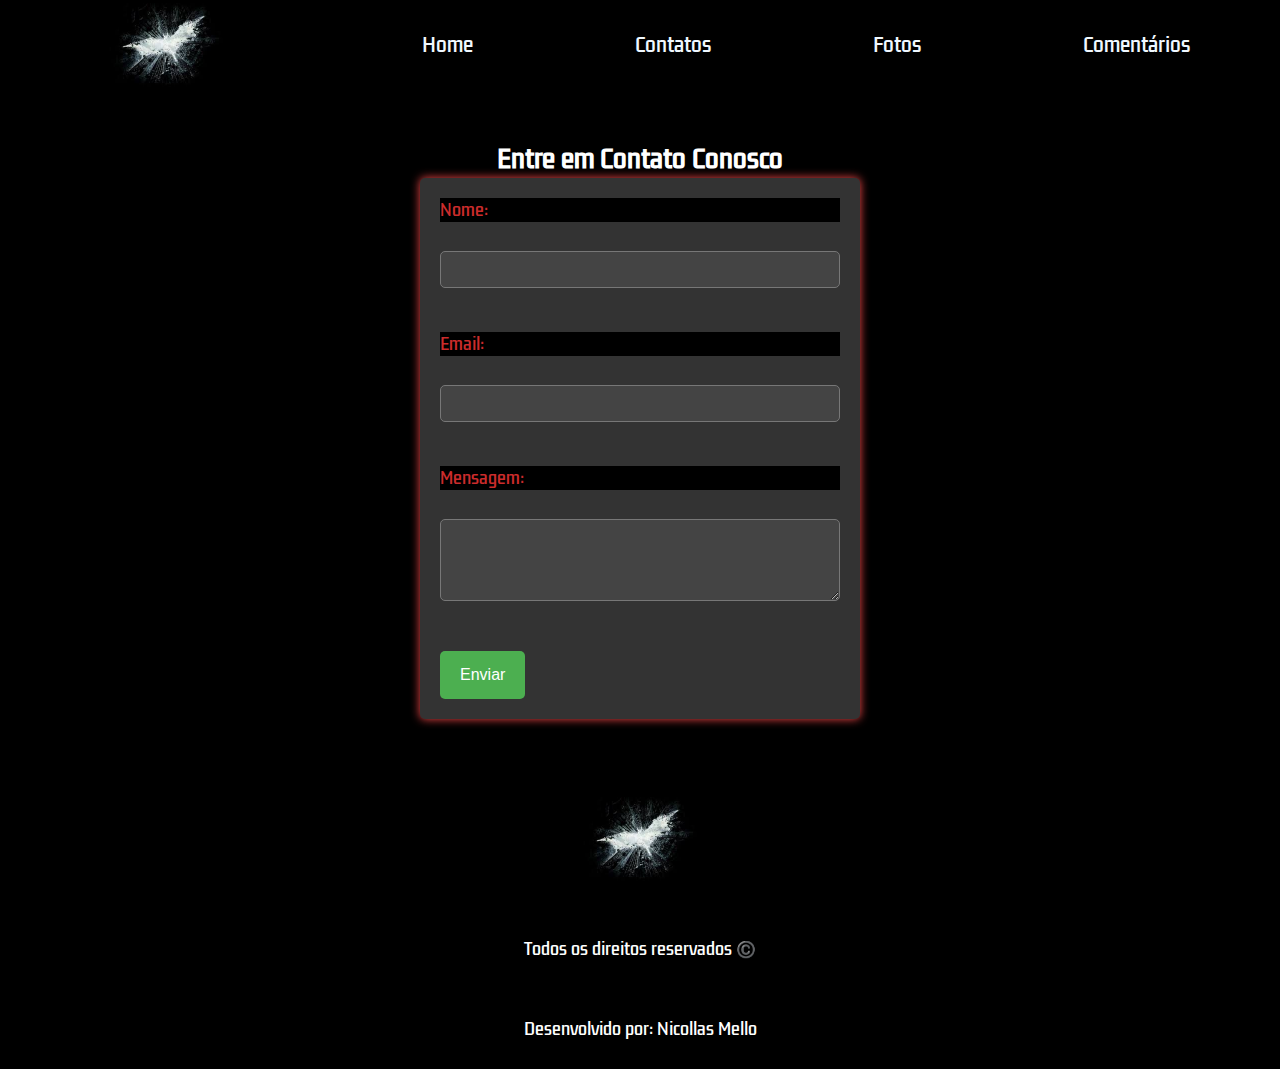
<file: contato.html>
<!DOCTYPE html>
<html lang="en">
<head>
    <meta charset="UTF-8">
    <meta name="viewport" content="width=device-width, initial-scale=1.0">
    <title>Contato</title>
    <link rel="stylesheet" href="./styles.css"/>
</head>
<body>
    <header>
        <img id="logo" src="./OIP.jpg"/>
            <nav>
                <ul>
                    <a href="./index.html">
                        <li>Home</li>
                    </a>

                    <a href="./contato.html">
                        <li>Contatos</li>
                    </a>

                    <a href="./fotos.html">
                        <li>Fotos</li>
                    </a>
                    <a href="./comentarios.html">
                    <li>Comentários</li>
                    </a>
                </ul>
            </nav>
    </header>
        
    <div>
        <h2>Entre em Contato Conosco</h2>
        
        <form action="#" method="post">
          <label for="name">Nome:</label><br>
          <input type="text" id="name" name="name" required><br><br>
          
          <label for="email">Email:</label><br>
          <input type="email" id="email" name="email" required><br><br>
          
          <label for="message">Mensagem:</label><br>
          <textarea id="message" name="message" rows="4" required></textarea><br><br>
          
          <input type="submit" value="Enviar">
        </form>
    </div>
       
    <footer>
        <img style="object-fit: contain;" id="logo" src="./OIP.jpg"/>
        <span>Todos os direitos reservados ©️</span>
        <span>Desenvolvido por: Nicollas Mello</span>

        <nav class="footer-navigation">
            <ul class="footer-list"
                <a href="./index.html">
                    <li>Home</li>
                </a>

                <a href="./contato.html">
                    <li>Contatos</li>
                </a>

                <a href="./fotos.html">
                    <li>Fotos</li>
                </a>
                <a href="./comentarios.html">
                <li>Comentários</li>
                </a>
            </ul>
        </nav>

</body>
</html>
</file>
<file: styles.css>
@import url('https://fonts.googleapis.com/css2?family=Kdam+Thmor+Pro&display=swap');

*{
    margin: 0;
    padding: 0;
    background-color: black;
    list-style: none;
    text-decoration: none;
}

header {
    height: 90px;
    display: flex;
    justify-content: space-around;
    align-items: center;
}

nav {
    width: 60%;
}

ul {
    display: flex;
    width: 100%;
    justify-content: space-between;
}

li {
    list-style: none;
    color: aliceblue;
    cursor: pointer;
    font-size: 19px;
    transition: .5s;
    font-family: 'kdam Thmor Pro', sans-serif;
}

li:hover{
    color: #d21617;
}

#logo  {
    width: 150px;
    height: auto;
}

#banner {
    background-image: url('https://i.redd.it/6092ltrt8nt71.jpg');
    background-position: 50% 50%;
    background-size: cover;
    width: 100%;
    height: 600px;
}

#trailer-container {
    width: 100% ;
    height: 400px;
    display: flex;
    justify-content: center;
    
}

.content {
    width: 60%;
    display: flex;
    align-items: center;
    justify-content: space-between;

}

.trailer {
    width: 50%;
}

#sinopse {
    width: 50%;
    display: flex;
    flex-direction: column;
    justify-content: space-between;
    margin-left: 30px;
}

.description {
    color: #fff;
    font-size: 19px;
    font-family: 'kdam Thmor Pro', sans-serif;
    width: 70%;
}

.button {
    width: 200px;
    height: 60px;
    background-color: #d21617;
    color: #fff;
    padding: 8px 10px;
    border-radius: 5px;
    cursor: pointer;
    transition: .8s;
    align-items: center;
    font-size: 18px;
    display: flex;
    justify-self: center;
    font-weight: bold;
    border: none;
    outline: none;
    margin-top: 25px;
}

.button:hover {
    background-color: #fff;
    color: #000;

}

.actor-cards-container {
    width: 100%;
    display: flex;
    justify-content: center;
    margin-top: 50px;
}

.cards-content {
    width: 100%;
    display: grid;
    grid-template-columns: repeat(3, 1fr);
    row-gap: 20px;
    column-gap: 40px;
}

.card {
    width: 100%;
    height: 600px;
    background-size: cover;
    background-position: 50% 50%;
    border-radius: 5px;
    cursor: pointer;
    transition: 1s;
    display: flex;
    flex-direction: column;
    justify-content: flex-end;
    padding: 0 0 20px 10px;
    color: #fff;
    font-size: 17px;
    font-family: 'kdam Thmor Pro', sans-serif;
}

.card:hover {
    transform: scale(1.05);
}

.banner-1 {
    background-image: url('https://noticiasdatv.uol.com.br/media/uploads/artigos_2021/batman-robert-pattinson-foto-divulgacao-warner-bros.jpg');
}

.banner-2 {
    background-image: url('https://pbs.twimg.com/media/FMOk4EiXEAURgip.jpg');
}

.banner-3 {
    background-image: url('https://static.wikia.nocookie.net/the-batman-universe/images/2/28/Jim_Gordon_Total_Film_still.jpg/revision/latest?cb=20220216015018');
}

footer {
    height: 300px;
    margin-top: 50px;
    display: flex;
    flex-direction: column;
    align-items: center;
    justify-content: space-around;
}

span{
    color: #fff;
    font-family: 'kdam Thmor Pro', sans-serif;
}

.footer-navigation {
    display: none
}

.footer-list{
    display: flex;
    flex-direction: column;
    align-items: center;
}



#comment-container {
    width: 100% ;
    height: 400px;
    display: flex;
    justify-content: center;
    
}

.comment {
    width: 60%;
    display: flex;
    align-items: center;
    justify-content: space-between;

}

.trailer2 {
    width: 50%;
}

#sinopse2 {
    width: 50%;
    display: flex;
    flex-direction: column;
    justify-content: space-between;
    margin-left: 60px;
}

.description2 {
    color: #fff;
    font-size: 16px;
    font-family: 'kdam Thmor Pro', sans-serif;
    width: 70%;
}


#banner2 {
    background-image: url('https://www.palmas.to.gov.br/media/banner/2_3_2022_15_43_4.jpg');
    background-position: 50% 50%;
    background-size: cover;
    width: 100%;
    height: 600px;
}


body {
    font-family: 'kdam Thmor Pro', sans-serif;
    margin: 0;
    padding: 0;
}
h2 {
    text-align: center;
    margin-top: 50px;
    color: white;
}
form {
    max-width: 400px;
    margin: 0 auto;
    background-color: #333; 
    padding: 20px;
    border-radius: 5px;
    box-shadow: 0 0 10px rgb(248, 73, 73); 
}
label {
    display: block;
    margin-bottom: 5px;
    color: rgb(204, 44, 44);
}
input[type="text"],
input[type="email"],
textarea {
    width: 100%;
    padding: 10px;
    margin-bottom: 20px;
    border: 1px solid #777; 
    border-radius: 5px;
    box-sizing: border-box;
    background-color: #444; 
    color: white;
}
input[type="submit"] {
    background-color: #4CAF50;
    color: white;
    padding: 15px 20px;
    border: none;
    border-radius: 5px;
    cursor: pointer;
    font-size: 16px;
}
input[type="submit"]:hover {
    background-color: #45a049;
}

.actor-cards-container2 {
    width: 100%;
    display: flex;
    justify-content: center;
    margin-top: 40px;
}

.cards-content2 {
    width: 100%;
    display: grid;
    grid-template-columns: repeat(3, 1fr);
    row-gap: 20px;
    column-gap: 40px;
}

.banner-4 {
    background-image: url('https://i.pinimg.com/564x/68/34/af/6834aff0b6876980ba05c53daa7ac15b.jpg');
}

.banner-5 {
    background-image: url('https://images.elle.com.br/2022/08/origin-118.jpg');
}

.banner-6 {
    background-image: url('https://t.ctcdn.com.br/zi1akcdhKrVr4dlZ7IY3ZBbkFxg=/640x360/smart/i360687.jpeg');
}

@media(max-width: 768px) {
    .footer-navigation{
        display: block;
    }
    nav{
        display: none;
    }

    #banner{
        background-position: 40% ;
    }

    #trailer-container{
        width: 100%;
        height: 400px;
        display: flex;
        flex-direction: column;
    }

    .content {
        width: 95%;
        display: flex;
        flex-direction: column;
    }

    .trailer {
        width: 100%;
    }

    #sinopse{
        width: 95%;
        display: flex;
        flex-direction: column;
        justify-content: space-between;
    }

    .description{
        width: 100%;
    }

    .button{
        width: 100%;
        margin-top: 30px;
    }

    .cards-content{
        grid-template-columns: 1fr;
        margin: 150px;

    }
}
</file>
